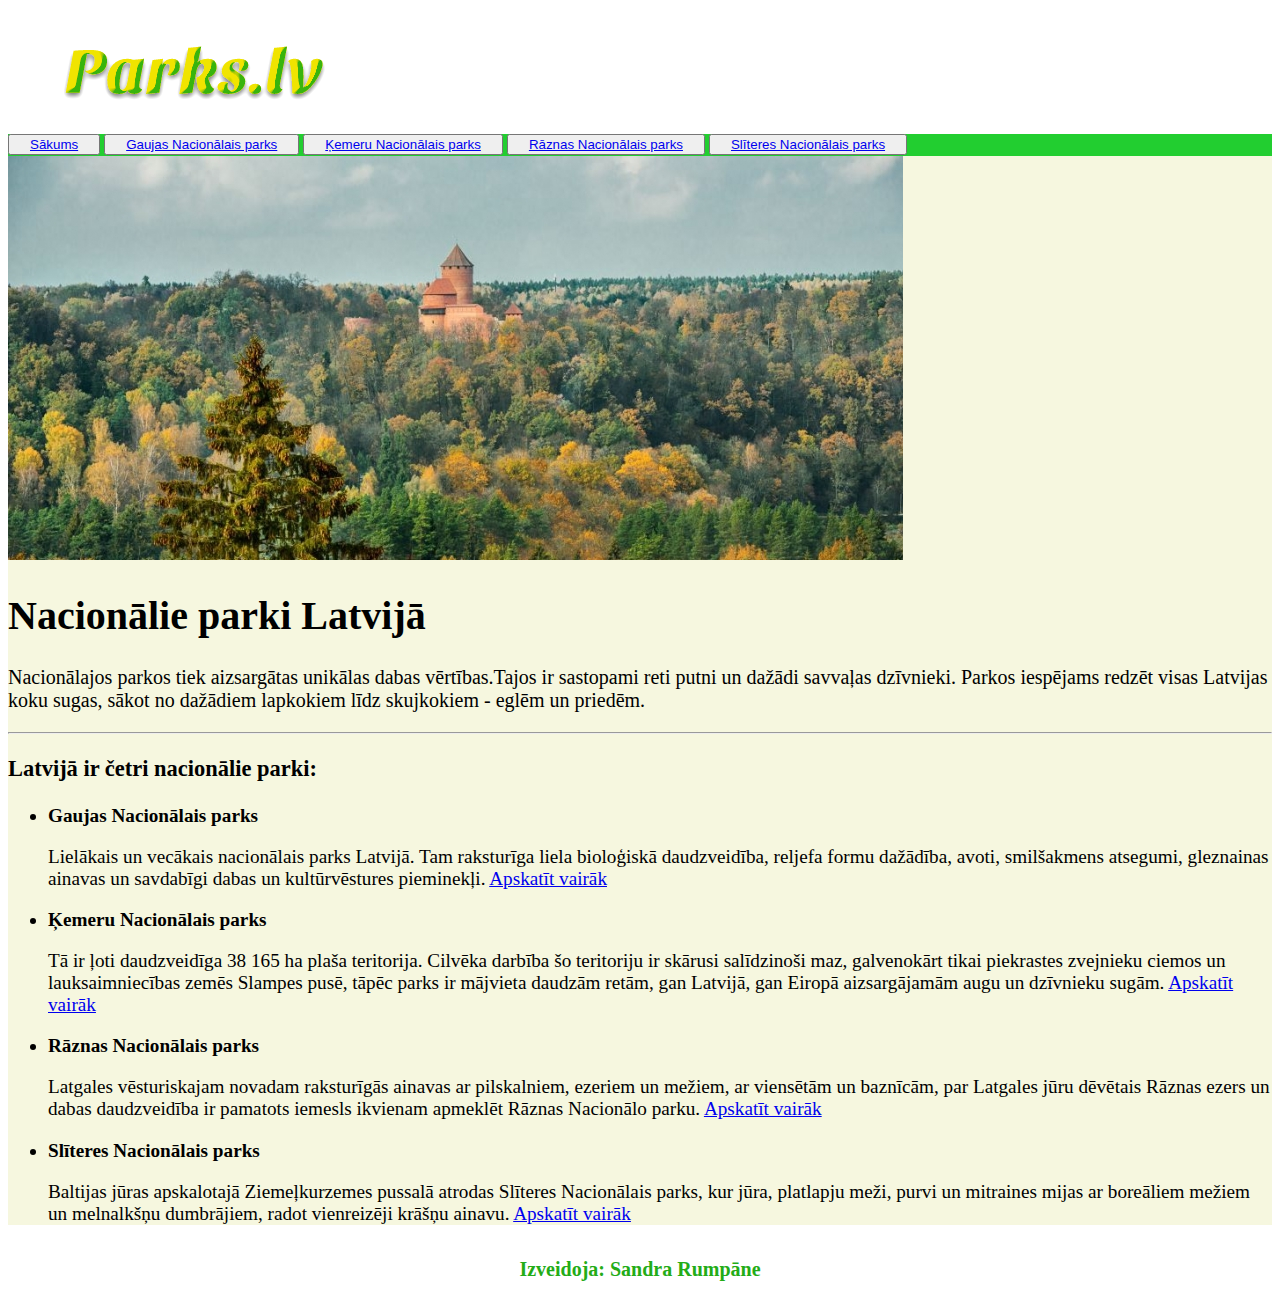
<file: index.html>
<!DOCTYPE html>
<html>
    <head>
        <meta name="viewport" content="width=device-width, initial-scale=1.0">
        <title>Nacionālie parki Latvijā</title>
        <link rel="icon" type="image/x-icon" href="./img/favicon.ico">
        <link rel="stylesheet" href=css/styles.css>
        <link rel="stylesheet" href=css/table.css>
        <link rel="stylesheet" href=css/text.css>
  
    </head>

    <body>
        
        <div class="nav-bar">
           <a class="navbar-brand" href="index.html">
               <img src="logo.png" alt="logo">
           </a>
            <nav>
                <ul>
                    <button><li><a href="index.html">Sākums</a></li> </button>
                    <button><li><a href="gaujas.html">Gaujas Nacionālais parks</a></li></button>
                    <button><li><a href="kemeru.html">Ķemeru Nacionālais parks</a></li></button>
                    <button><li><a href="raznas.html">Rāznas Nacionālais parks</a></li></button>
                    <button><li><a href="sliteres.html">Slīteres Nacionālais parks</a></li></button>
                </ul>
            </nav>
        </div>
        
        <div class="main-content">
          
            <div class=about-page> 
                <img src="img/forest.jpg" alt="Forest">
                <h1>Nacionālie parki Latvijā</h1>
                <p>Nacionālajos parkos tiek aizsargātas unikālas dabas vērtības.Tajos ir sastopami reti putni un dažādi savvaļas dzīvnieki. Parkos iespējams redzēt visas Latvijas koku sugas, sākot no dažādiem lapkokiem līdz skujkokiem - eglēm un priedēm.</p>
            </div>
            <hr>
            <div class="content">
                <h3>Latvijā ir četri nacionālie parki:
                </h3>
                    <ul>
                        <li><b>Gaujas Nacionālais parks</b> </li>
                            <br>
                            <p>Lielākais un vecākais nacionālais parks Latvijā. Tam raksturīga liela bioloģiskā daudzveidība, reljefa formu dažādība, avoti, smilšakmens atsegumi, gleznainas ainavas un savdabīgi dabas un kultūrvēstures pieminekļi.
                                <a href="gaujas.html" target="_blank">Apskatīt vairāk</a>
                            </p>
                        <li><b>Ķemeru Nacionālais parks</b></li>
                            <br>
                            <p>Tā ir ļoti daudzveidīga 38 165 ha plaša teritorija. Cilvēka darbība šo teritoriju ir skārusi salīdzinoši maz, galvenokārt tikai piekrastes zvejnieku ciemos un lauksaimniecības zemēs Slampes pusē, tāpēc parks ir mājvieta daudzām retām, gan Latvijā, gan Eiropā aizsargājamām augu un dzīvnieku sugām.
                                <a href="kemeru.html" target="_blank">Apskatīt vairāk</a>
                            </p>
                        <li><b>Rāznas Nacionālais parks</b></li>
                            <br>
                            <p>Latgales vēsturiskajam novadam raksturīgās ainavas ar pilskalniem, ezeriem un mežiem, ar viensētām un baznīcām, par Latgales jūru dēvētais Rāznas ezers un dabas daudzveidība ir pamatots iemesls ikvienam apmeklēt Rāznas Nacionālo parku.
                                <a href="raznas.html" target="_blank">Apskatīt vairāk</a>
                            </p>
                        <li><b>Slīteres Nacionālais parks</b></li>
                            <br>
                            <p>Baltijas jūras apskalotajā Ziemeļkurzemes pussalā atrodas Slīteres Nacionālais parks, kur jūra, platlapju meži, purvi un mitraines mijas ar boreāliem mežiem un melnalkšņu dumbrājiem, radot vienreizēji krāšņu ainavu.
                                <a href="sliteres.html" target="_blank">Apskatīt vairāk</a>
                            </p>
                    </ul>
            </div>
        </div>
    
    </body>

    <footer>
        <div id="footer">
            <h5>Izveidoja: Sandra Rumpāne</h5>
        </div>
    </footer>

</html>
</file>
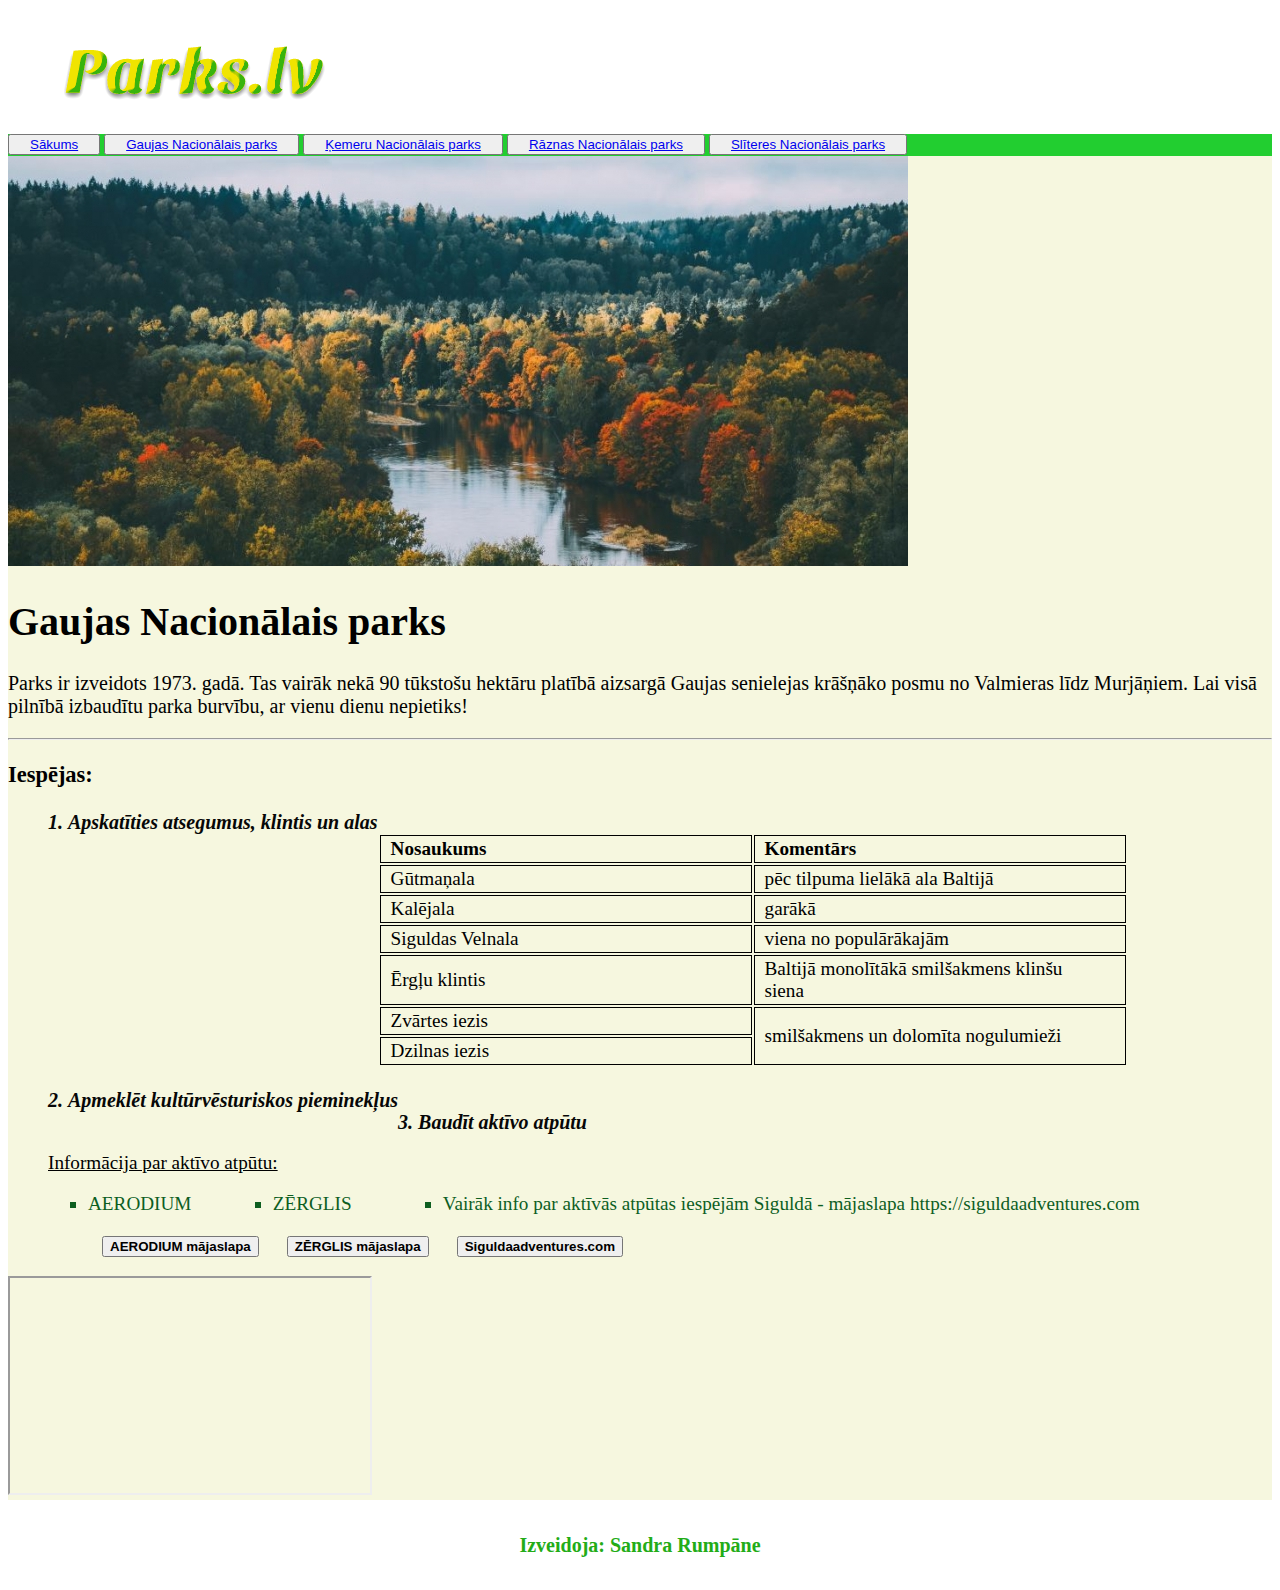
<file: gaujas.html>
<!DOCTYPE html>
<html>
    <head>
        <meta name="viewport" content="width=device-width, initial-scale=1.0">
        <title>Nacionālie parki Latvijā</title>
        <link rel="icon" type="image/x-icon" href="./img/favicon.ico">
        <link rel="stylesheet" href=css/styles.css>
        <link rel="stylesheet" href=css/table.css>
        <link rel="stylesheet" href=css/text.css> 
    </head>

    <body>
        <div class="nav-bar">
            <a class="navbar-brand" href="index.html">
                <img src="logo.png" alt="logo">
            </a>
            <nav>
                <ul>
                    <button><li><a href="index.html">Sākums</a></li> </button>
                    <button><li><a href="gaujas.html">Gaujas Nacionālais parks</a></li></button>
                    <button><li><a href="kemeru.html">Ķemeru Nacionālais parks</a></li></button>
                    <button><li><a href="raznas.html">Rāznas Nacionālais parks</a></li></button>
                    <button><li><a href="sliteres.html">Slīteres Nacionālais parks</a></li></button>
                </ul>
            </nav>
        </div>
        
        <div class="main-content">
            
            <div class="about-page">
                <img src="img/gauja.jpg" alt="Gauja">
                 <h1>Gaujas Nacionālais parks</h1>
                <p>Parks ir izveidots 1973. gadā. Tas vairāk nekā 90 tūkstošu hektāru platībā aizsargā Gaujas senielejas krāšņāko posmu no Valmieras līdz Murjāņiem.

                Lai visā pilnībā izbaudītu parka burvību, ar vienu dienu nepietiks!</p>
            </div>
                <hr>
        
            <div class="content">
                <h3>Iespējas:</h3>

                <ol>
                    <li class="list-ol"> Apskatīties atsegumus, klintis un alas</li>
                        <br>
        
                        <table class="table">                  
                        <tr>
                            <th>Nosaukums</th>
                            <th>Komentārs</th>
                        </tr>
                        <tr>
                            <td>Gūtmaņala</td>
                            <td>pēc tilpuma lielākā ala Baltijā</td>
                        </tr>
                        <tr>
                            <td>Kalējala</td>
                            <td>garākā</td>
                        </tr>
                        <tr>
                            <td>Siguldas Velnala</td>
                            <td>viena no populārākajām</td>
                        </tr>
                        <tr>
                            <td>Ērgļu klintis</td>
                            <td>Baltijā monolītākā smilšakmens klinšu siena</td>
                        </tr>
                        <tr>
                            <td>Zvārtes iezis</td>
                            <td rowspan="2">smilšakmens un dolomīta nogulumieži</td>
                        </tr>
                        <tr>
                            <td>Dzilnas iezis</td>
                        </tr>
                        </table>
        
                        <br>
                    <li class="list-ol">Apmeklēt kultūrvēsturiskos pieminekļus</li>
                        <br>
                    <li class="list-ol">Baudīt aktīvo atpūtu</li>
                        <br>

                        <p><u>Informācija par aktīvo atpūtu:</u></p>
                    <ul>
                        <li class="list2">AERODIUM
                            <p>
                            <a href="https://www.aerodium.lv/lv" target="_blank">
                                <button> <b>AERODIUM mājaslapa</b></button>
                            </a>
                            </p>
                        </li>    
                        
                        <li class="list2">ZĒRGLIS
                            <p>
                            <a href="https://siguldaadventures.com/zipline?msclkid=248fd66abf1c11ecabf31124fe345696" target="_blank">
                                <button><b>ZĒRGLIS mājaslapa</b></button>
                            </a>
                            </p>
                        </li> 

                        <li class="list2">Vairāk info par aktīvās atpūtas iespējām Siguldā - mājaslapa https://siguldaadventures.com
                            <p>
                            <a href="https://siguldaadventures.com/" target="_blank">
                            <button><b>Siguldaadventures.com</b></button>
                            </a>
                            </p>
                        </li>                 
                    </ul>
                </ol>
                            <br>
                    
                    <iframe width="360" height="215" alignment="left" src="https://www.youtube.com/embed/BzjBBhbr7S4"
                    title="YouTube video player" frameborder="4" allow="accelerometer; autoplay; clipboard-write; encrypted-media; gyroscope; picture-in-picture"
                    allowfullscreen>
                    </iframe>   
                    
            </div>
        </div>
    </body>

    <footer>
        <div id="footer">
            <h5>Izveidoja: Sandra Rumpāne</h5>
        </div>
    </footer>

</html>
</file>
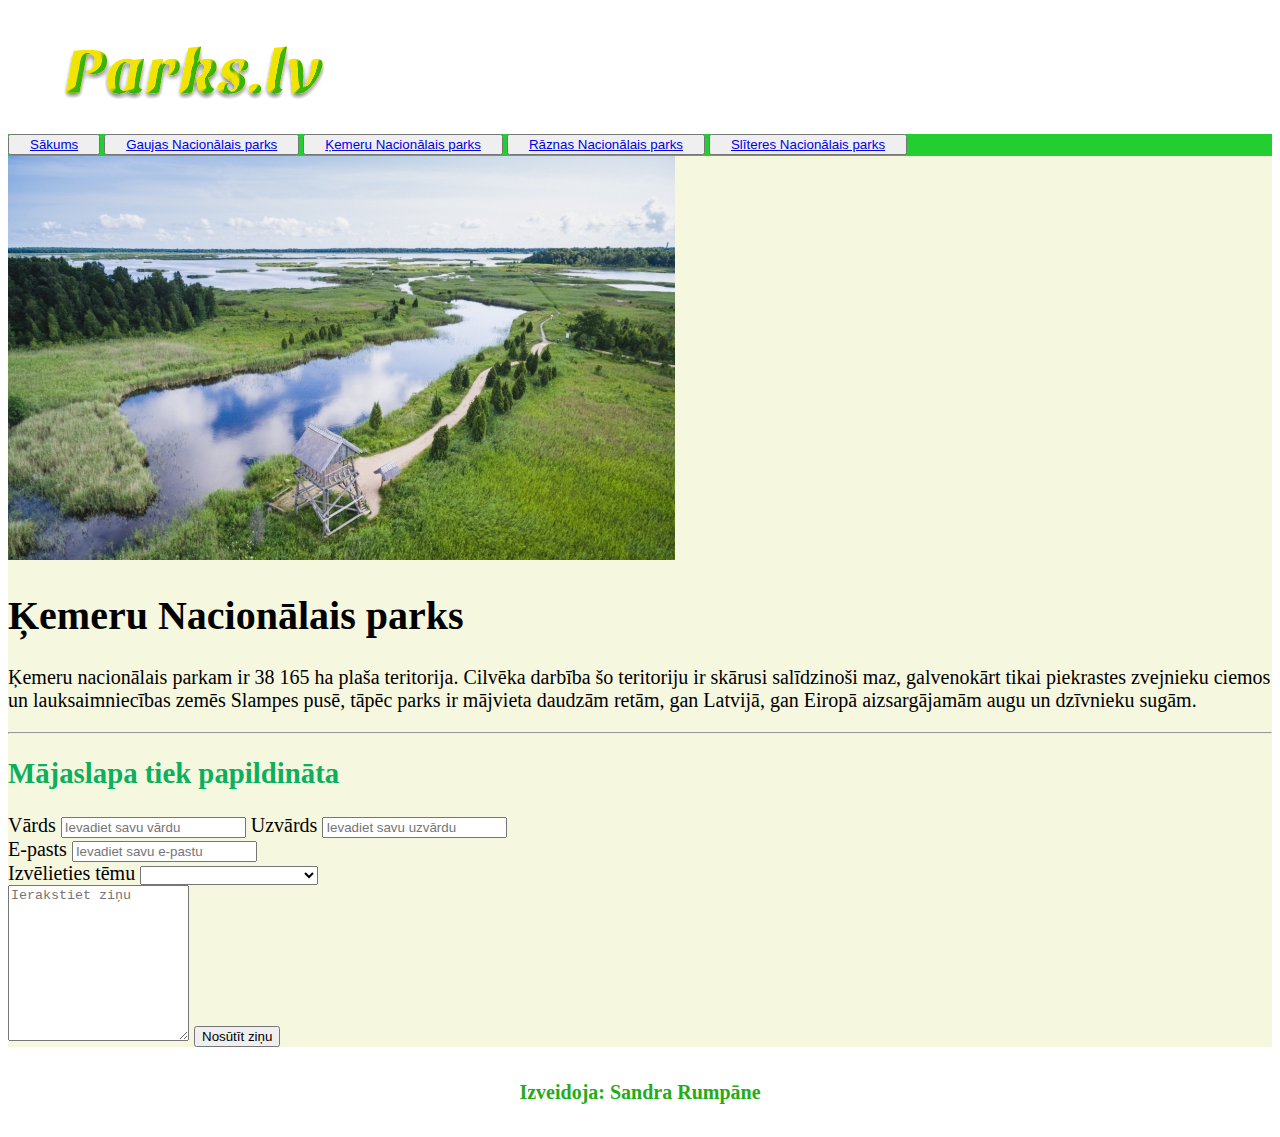
<file: kemeru.html>
<!DOCTYPE html>
<html>
    <head>
        <meta name="viewport" content="width=device-width, initial-scale=1.0">
        <title>Nacionālie parki Latvijā</title>
        <link rel="icon" type="image/x-icon" href="./img/favicon.ico">
        <link rel="stylesheet" href=css/styles.css>
        <link rel="stylesheet" href=css/table.css>
        <link rel="stylesheet" href=css/text.css> 
    </head>

    <body>
        <div class="nav-bar">
            <a class="navbar-brand" href="index.html">
                <img src="logo.png" alt="logo">
            </a>
            <nav>
                <ul>
                    <button><li><a href="index.html">Sākums</a></li> </button>
                    <button><li><a href="gaujas.html">Gaujas Nacionālais parks</a></li></button>
                    <button><li><a href="kemeru.html">Ķemeru Nacionālais parks</a></li></button>
                    <button><li><a href="raznas.html">Rāznas Nacionālais parks</a></li></button>
                    <button><li><a href="sliteres.html">Slīteres Nacionālais parks</a></li></button>
                </ul>
            </nav>
        </div>
               
        <div class="main-content">
            
            <div class="about-page">
            <img src="img/kemeri.jpg" alt="Ķemeri">
                     <h1>Ķemeru Nacionālais parks</h1>
                <p>Ķemeru nacionālais parkam ir 38 165 ha plaša teritorija. Cilvēka darbība šo teritoriju ir skārusi salīdzinoši maz, galvenokārt tikai piekrastes zvejnieku ciemos un lauksaimniecības zemēs Slampes pusē, tāpēc parks ir mājvieta daudzām retām, gan Latvijā, gan Eiropā aizsargājamām augu un dzīvnieku sugām.
                </p>
            </div>
            <hr>
            <div class="info">
                <h2>Mājaslapa tiek papildināta</h2>
            </div>
                
            <div class="form-free-text">
                <form >
                    <label for="name-input">Vārds</label>
                        <input type="text" name="Vārds" id="name-input" placeholder="Ievadiet savu vārdu" required>
                    <label for="lastname-input">Uzvārds</label>
                        <input type="text" name="Uzvārds" id="lastname-input" placeholder="Ievadiet savu uzvārdu">
                        <br>
                    <label for="email-input">E-pasts</label>
                        <input type="text" name="E-pasts" id="email-input"placeholder="Ievadiet savu e-pastu" required>
                        <br>
                    <label for="choose-park" >Izvēlieties tēmu</label>
                
                        <select>
                            <option value="another"><br></option>
                            <option value="gaujas-nacionalais-parks">Gaujas Nacionālais parks</option>
                            <option value="kemeru-nacionalais-parks">Ķemeru Nacionālais parks</option>
                            <option value="raznas-nacionalais-parks">Rāznas Nacionālais parks</option>
                            <option value="sliteres-nacionalais-parks">Slīteres Nacionālais parks</option>
                        </select>
                            <br>
                    <textarea name="text" cols="20" rows="10" placeholder="Ierakstiet ziņu" required minlength="10"></textarea>  
                        <input type="submit" value="Nosūtīt ziņu"> 
                </form>
            </div>
        </div>
    </body>

    <footer>
        <div id="footer">
            <h5>Izveidoja: Sandra Rumpāne</h5>
        </div>
    </footer>
    
</html>
</file>
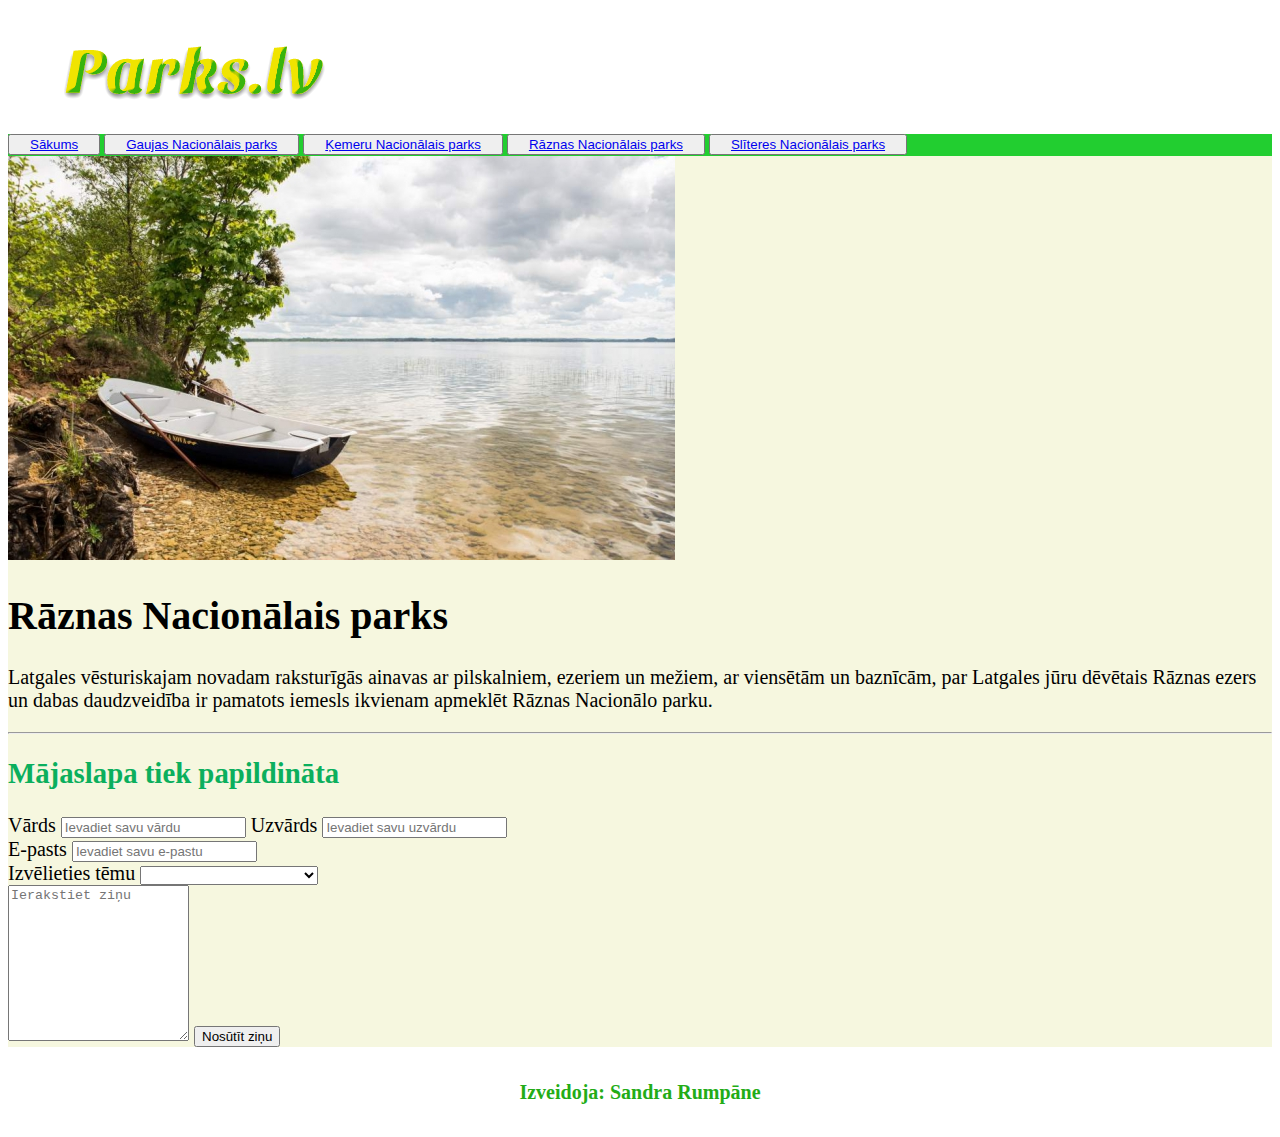
<file: raznas.html>
<!DOCTYPE html>
<html>
    <head>
        <meta name="viewport" content="width=device-width, initial-scale=1.0">
        <title>Nacionālie parki Latvijā</title>
        <link rel="icon" type="image/x-icon" href="./img/favicon.ico">
        <link rel="stylesheet" href=css/styles.css>
        <link rel="stylesheet" href=css/table.css>
        <link rel="stylesheet" href=css/text.css>       
    </head>

    <body>
        <div class="nav-bar">
            <a class="navbar-brand" href="index.html">
                <img src="logo.png" alt="logo">
            </a>
            <nav>
                <ul>
                    <button><li><a href="index.html">Sākums</a></li> </button>
                    <button><li><a href="gaujas.html">Gaujas Nacionālais parks</a></li></button>
                    <button><li><a href="kemeru.html">Ķemeru Nacionālais parks</a></li></button>
                    <button><li><a href="raznas.html">Rāznas Nacionālais parks</a></li></button>
                    <button><li><a href="sliteres.html">Slīteres Nacionālais parks</a></li></button>
                </ul>
            </nav>
        </div>
      
        <div class="main-content">
            
            <div class="about-page">
                <img src="img/raznas.jpg" alt="Rāznas">
                     <h1>Rāznas Nacionālais parks</h1>
                <p>Latgales vēsturiskajam novadam raksturīgās ainavas ar pilskalniem, ezeriem un mežiem, ar viensētām un baznīcām, par Latgales jūru dēvētais Rāznas ezers un dabas daudzveidība ir pamatots iemesls ikvienam apmeklēt Rāznas Nacionālo parku.
                </p>
            </div>
                <hr>

            <div class="info">
                <h2>Mājaslapa tiek papildināta</h2>
            </div>
            
            <div class="form-free-text">
                <form >
                    <label for="name-input">Vārds</label>
                        <input type="text" name="Vārds" id="name-input" placeholder="Ievadiet savu vārdu" required>
                    <label for="lastname-input">Uzvārds</label>
                        <input type="text" name="Uzvārds" id="lastname-input" placeholder="Ievadiet savu uzvārdu">
                        <br>
                    <label for="email-input">E-pasts</label>
                        <input type="text" name="E-pasts" id="email-input"placeholder="Ievadiet savu e-pastu" required>
                        <br>
                    <label for="choose-park" >Izvēlieties tēmu</label>
                    
                        <select>
                            <option value="another"><br></option>
                            <option value="gaujas-nacionalais-parks">Gaujas Nacionālais parks</option>
                            <option value="kemeru-nacionalais-parks">Ķemeru Nacionālais parks</option>
                            <option value="raznas-nacionalais-parks">Rāznas Nacionālais parks</option>
                            <option value="sliteres-nacionalais-parks">Slīteres Nacionālais parks</option>   
                        </select>
                        <br>
                    <textarea name="text" cols="20" rows="10" placeholder="Ierakstiet ziņu" required minlength="10"></textarea>  
                        <input type="submit" value="Nosūtīt ziņu"> 
                </form>
            </div>
            
        </div>      
    </body>

    <footer>
        <div id="footer">
            <h5>Izveidoja: Sandra Rumpāne</h5>
        </div>
    </footer>
</html>
</file>
